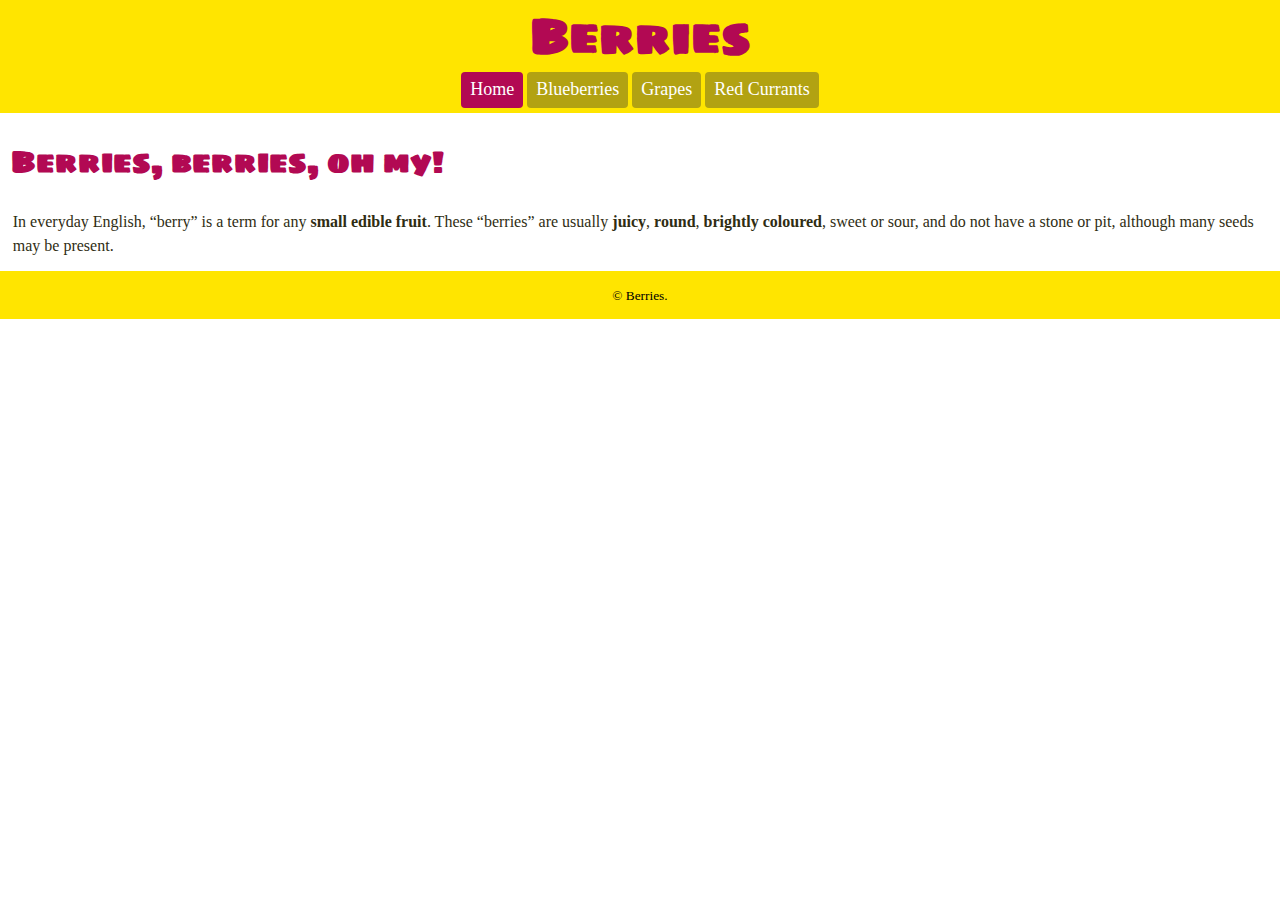
<file: index.html>
<!DOCTYPE html>
<html lang="en-ca">
<head>
  <meta charset="utf-8">
  <title>index.html</title>
  <meta name="viewport" content="width=device-width,initial-scale=1">
  <link href="https://fonts.googleapis.com/css?family=Sigmar+One&display=swap" rel="stylesheet">
  <link href="css/main.css" rel="stylesheet">
</head>
<body>
  <header>
    <h1>Berries</h1>

    <nav class="nav-buttons">
      <ul>
        <li><a class="current" href="index.html">Home</a></li>
        <li><a href="blueberries.html">Blueberries</a></li>
        <li><a href="grapes.html">Grapes</a></li>
        <li><a href="red-currants.html">Red Currants</a></li>
      </ul>
    </nav>
  </header>
  <main>
    <h2>Berries, berries, oh my!</h2>

    <p>In everyday English, “berry” is a term for any <b>small edible fruit</b>. These “berries” are usually <b>juicy</b>, <b>round</b>, <b>brightly coloured</b>, sweet or sour, and do not have a stone or pit, although many seeds may be present. </p>
  </main>
  <footer>
    <small>© Berries.</small>
  </footer>
</body>
</html>
</file>
<file: css/main.css>
html {
  box-sizing: border-box;
  font-family: "Sigmar One", georgia;
  line-height: 1.5;
  text-align: center;
  background-color: #fff;
  margin: 0;
}

*, *::before, *::after {
  box-sizing: inherit;
}

h1 {
  margin: 0;
  font-size: 3rem;
}

footer, header {
  margin: 0;
  background-color: #ffe500;
}

header {
  padding: 0;
}

h1, h2 {
  color: #b20953;
}

h2 {
  font-size: 1.875rem;
  margin: .3em .1em;
  padding: .3em 0;
}

a {
  margin: .3em;
}

li {
  font-size: 1.125rem;
  border-style: none;
  display: inline;
  list-style-type: none;
}

nav a {
  display: inline-block;
  font-family: Georgia, serif;
  padding: .2em .5em .3em;
  margin: 0 0 .3em;
  border-radius: 4px;
  text-decoration: none;
  color: #fff;
  background-color: #b2a212;
}

img {
  display: block;
  width: 100%;
  margin: 0;
  padding: .2em .3em;
}

nav a:hover {
  background-color: #cc1465;
  color: #fff;
}

p {
  font-size: 1rem;
  font-family: georgia;
  color: #2f2d13;
  margin: .3em;
  padding-top: .5em;
}

footer {
  font-size: 1rem;
  font-family: georgia;
  padding: .75em;
}

main {
  text-align: left;
  padding: .2em;
  margin: .3em;
  background-color: #fff;
}

body {
  margin: 0;
}

nav .current {
  background-color: #b20953;
}

ul {
  padding: 0;
  margin: 0;
}
</file>
